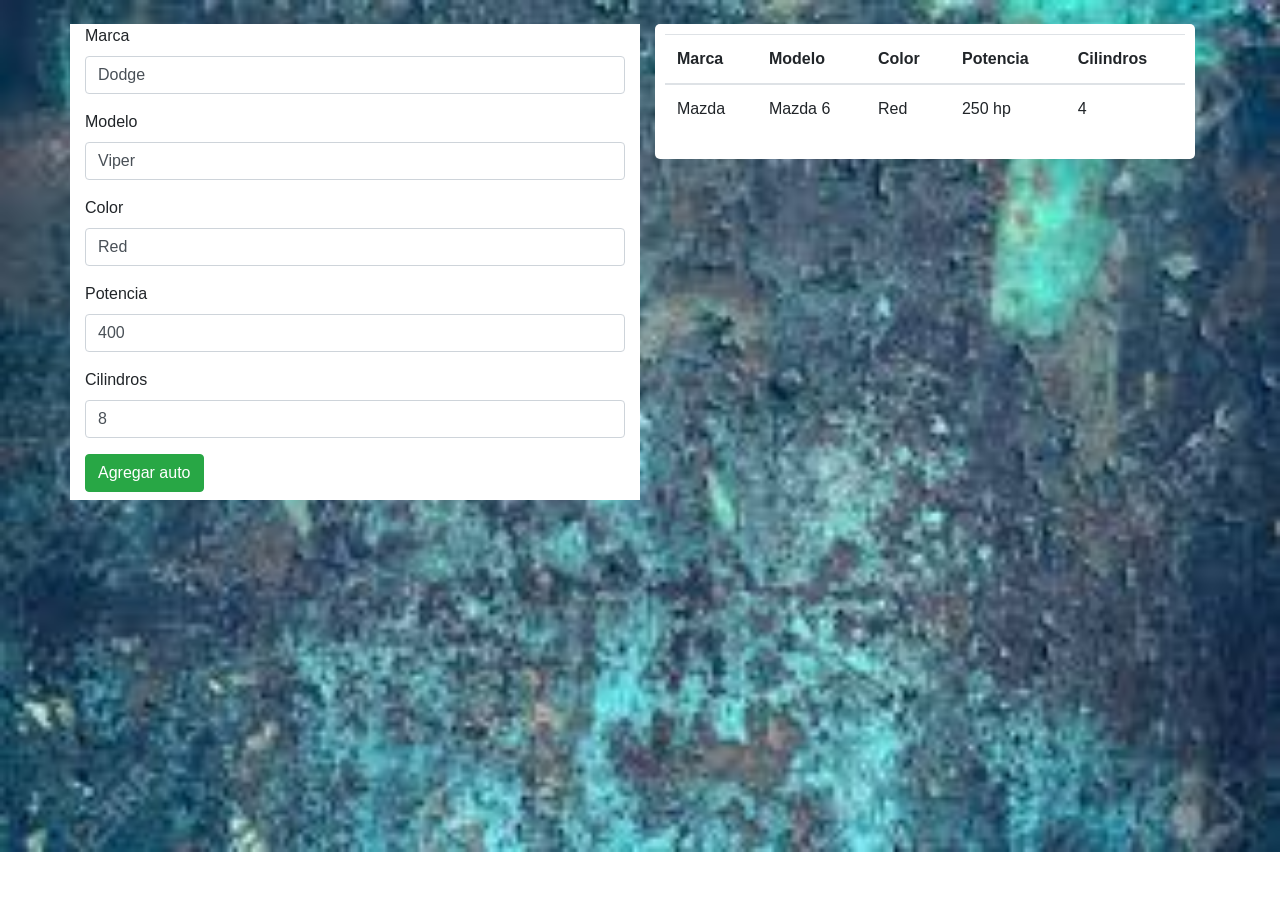
<file: index.html>
<!DOCTYPE html>
<html lang="es">
    <head>
        <meta charset="UTF-8">
        <meta name="viewport" content="width=device-width, initial-scale=1.0">
        <title>Mi Sitio Personal</title>
        <link rel="stylesheet" href="css/bootstrap.min.css">
        <link rel="stylesheet" href="css/bootstrap-grid.min.css">
        <link rel="stylesheet" href="css/bootstrap-reboot.min.css">
        <link rel="stylesheet" href="css/main.css">
    </head>
    <body>
        <div class="container">
            <div class="row">
                <div class="w-100">&nbsp;</div>
                <!--div class="col">
                    <div class="list-group">
                        <button type="button" class="list-group-item list-group-item-action">
                        Home
                        </button>
                        <button type="button" class="list-group-item list-group-item-action">Resume</button>
                        <button type="button" class="list-group-item list-group-item-action">Skills</button>
                        <button type="button" class="list-group-item list-group-item-action">Portfoli</button>
                        <button type="button" class="list-group-item list-group-item-action">Blog</button>
                        <button type="button" class="list-group-item list-group-item-action">Contact</button>
                    </div>
                </div-->
                <div class="col" style="background:white">
                    <!--div class="card">
                        <img src="img/main-pic.jpg" class="card-img-top" alt="Profile image">
                        <div class="card-body">
                            <h3 class="card-title">Hola!  <span>Soy Israel!</span></h3>
                            <h4>Front End Developer</h4>
                            <hr>
                            <p class="card-text text-center" >Some quick example text to build on the card title and make up the bulk of the card's content.</p>
                            <a href="#" class="btn btn-primary btn-block">Visita mi sitio</a>
                            <div class="social-network-wrapper">
                                <a href="https://www.instagram.com" target="_blank"><div class="social-icon instagram"></div></a>
                                <div class="social-icon facebook"></div>
                                <div class="social-icon twitter"></div>
                                <div class="social-icon linkedin"></div>
                                <div class="social-icon youtube"></div>
                            </div>
                        </div>
                    </div-->
                    <form id="add-car-form" action="">
                        <div class="form-group">
                            <label for="">Marca</label>
                            <input id="car-company" type="text" class="form-control" value="Dodge">
                        </div>
                        <div class="form-group">
                            <label for="">Modelo</label>
                            <input id="car-model" type="text" class="form-control" value="Viper">
                        </div>
                        <div class="form-group">
                            <label for="">Color</label>
                            <input id="car-color" type="text" class="form-control" value="Red">
                        </div>
                        <div class="form-group">
                            <label for="">Potencia</label>
                            <input id="car-horse-power" type="text" class="form-control" value="400">
                        </div>
                        <div class="form-group">
                            <label for="">Cilindros</label>
                            <input id="car-cilinders" type="text" class="form-control" value="8">
                        </div>
                        <div id="submit-button" class="btn btn-success mb-2">Agregar auto</div>
                    </form>
                </div>
                <div class="col">
                    <div class="resume-wrapper">
                        <!--div class="row">
                            <div class="col">
                                <h1>Resume</h1>
                                <div class="d-flex justify-content-around">
                                    <div class="btn btn-primary">Download my resume</div>
                                    <div class="btn btn-primary">
                                        Get in touch
                                    </div>
                                </div>
                            </div>
                        </div-->
                        <div class="row">
                            <div class="col">
                                <!--div class="section-header education">Education</div>
                                <div class="content-wrapper">
                                    <h2 class="content-title">Graphic Design</h2>
                                    <h3 class="content-subtitle">Lorem ipsum dolor sit amet, consectetur adipisicing elit.</h3>
                                    <p class="content-text">Lorem ipsum dolor sit amet, consectetur adipisicing elit.</p>
                                </div-->
                                <table id="cars-list" class="table">
                                    <thead>
                                        <tr>
                                            <th>Marca</th>
                                            <th>Modelo</th>
                                            <th>Color</th>
                                            <th>Potencia</th>
                                            <th>Cilindros</th>
                                        </tr>
                                    </thead>
                                    <tbody>
                                        <tr>
                                            <td>Mazda</td>
                                            <td>Mazda 6</td>
                                            <td>Red</td>
                                            <td>250 hp</td>
                                            <td>4</td>
                                        </tr>
                                    </tbody>
                                    
                                </table>
                            </div>
                        </div>
                    </div>
                </div>
            </div>
        </div>
        <script src="js/jquery-3.3.1.min.js"></script>
        <script src="js/bootstrap.min.js"></script>
        <script src="js/bootstrap.bundle.min.js"></script>
        <script src="js/main.js"></script>
    </body>
</html>
</file>
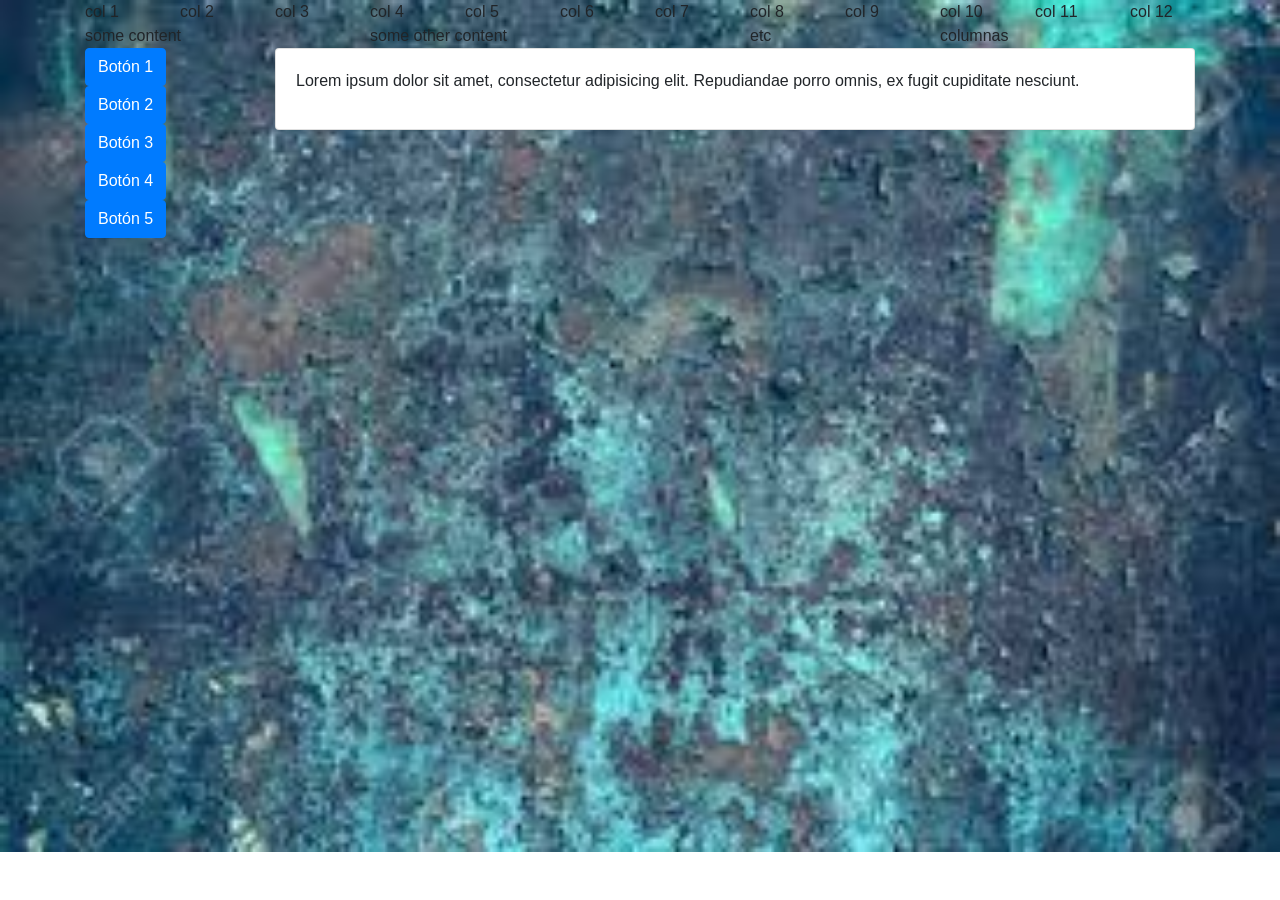
<file: index1.html>
<!DOCTYPE html>
<html lang="en">
	<head>
		<meta charset="UTF-8">
		<meta name="viewport" content="width=device-width, initial-scale=1.0">
		<title>Document</title>
		<link rel="stylesheet" href="css/bootstrap.min.css">
		<link rel="stylesheet" href="css/bootstrap-grid.min.css">
		<link rel="stylesheet" href="css/bootstrap-reboot.min.css">
		<link rel="stylesheet" href="css/main.css">
	</head>
	<body>
		<div class="container">
			<div class="row">
				<div class="col">col 1</div>
				<div class="col">col 2</div>
				<div class="col">col 3</div>
				<div class="col">col 4</div>
				<div class="col">col 5</div>
				<div class="col">col 6</div>
				<div class="col">col 7</div>
				<div class="col">col 8</div>
				<div class="col">col 9</div>
				<div class="col">col 10</div>
				<div class="col">col 11</div>
				<div class="col">col 12</div>
			</div>
			<!--
			<div class="row">
				<div class="col-sm-10">10 columnas</div>
				<div class="col-sm-2">2 columnas</div>
			</div>
			<div class="row">
				<div class="col">simetrico</div>
				<div class="col">simetrico</div>
			</div>
			<div class="row">
				<div class="col-sm-3 col-md-7">3 columnas, 7 en tablet</div>
				<div class="col-sm-5">5 columnas</div>
				<div class="col-sm-4">4 columnas</div>
			</div>
		-->
			<div class="row">
				<div class="col-3 col-sm-2 col-md-1 col-lg-3">some content</div>
				<div class="col-3 col-sm-2 col-md-5 col-lg-4">some other content</div>
				<div class="col-3 col-sm-4 col-md-2 col-lg-2">etc</div>
				<div class="col-3 col-sm-4 col-md-4 col-lg-3">columnas</div>
			</div>

			<div class="row">
				<div class="side-navbar col-md-2">
					<div class="btn btn-primary">Botón 1</div>
					<div class="btn btn-primary">Botón 2</div>
					<div class="btn btn-primary">Botón 3</div>
					<div class="btn btn-primary">Botón 4</div>
					<div class="btn btn-primary">Botón 5</div>
				</div>
				<div class="main-content col-md-10">
					<div class="card">
						<div class="card-body">
							<p>	Lorem ipsum dolor sit amet, consectetur adipisicing elit. Repudiandae porro omnis, ex fugit cupiditate nesciunt.</p>
						</div>
					</div>
				</div>
			</div>

		</div>
		<script src="js/jquery-3.3.1.min.js"></script>
		<script src="js/bootstrap.min.js"></script>
		<script src="js/bootstrap.bundle.min.js"></script>
	</body>
</html>
</file>
<file: css/main.css>
body{
  background: url("../img/background.jpg");
  background-repeat: no-repeat;
  background-size: cover;
}

.list-group-item{
  margin-bottom: 5px;
  background: rgba(10, 206, 206, .7);
  color: white;
  border: none;
}

.list-group-item:first-of-type,
.list-group-item:last-of-type{
  border-radius: 0px;
}

.list-group-item.active{
  background: rgba(12,12,76,.7);
}

.list-group-item:hover{
  background: rgba(255,255,255,.7);
  cursor: pointer;
}

.card{
  max-height: calc(100vh - 40px);
    overflow-y: scroll;
}

.card img{
width: 60%;
margin: 50px auto 20px auto;
border-radius: 50%;
}

.card .card-title{
  color: #333;
  text-align: center;
}

.card .card-title span{
  color: rgba(10, 206, 206, .7);
}

.card h4{
  font-size: 16px;
  font-style: italic;
  text-align: center;
}

.card .btn-primary {
  background-color: rgba(10, 206, 206, .7);
  border: none;
}

.social-network-wrapper{
  width: 100%;
  display: flex;
  justify-content: center;
  margin-top: 20px;
}

.social-network-wrapper .social-icon{
    background-size: cover;
    width: 25px;
    height: 25px;
    cursor: pointer;
}

.social-network-wrapper .social-icon.facebook{
  background-image:url("../img/facebook-icon.png");
}

.social-network-wrapper .social-icon.twitter{
  background-image:url("../img/twitter-icon.png");
}

.social-network-wrapper .social-icon.linkedin{
  background-image:url("../img/linkedin-icon.png");
}

.social-network-wrapper .social-icon.instagram{
  background-image:url("../img/instagram-icon.png");
}

.social-network-wrapper .social-icon.youtube{
  background-image:url("../img/youtube-icon.svg");
}

.social-network-wrapper .social-icon:not(:first-of-type){
  margin-left: 5px;
}

/* width */
::-webkit-scrollbar {
  width: 5px;
}

/* Track */
::-webkit-scrollbar-track {
  background: #f1f1f1; 
}

/* Handle */
::-webkit-scrollbar-thumb {
  background: #888; 
}

/* Handle on hover */
::-webkit-scrollbar-thumb:hover {
  background: #555; 
}

.resume-wrapper{
  background: white;
  border-radius: 5px;
  padding: 10px;
}
</file>
